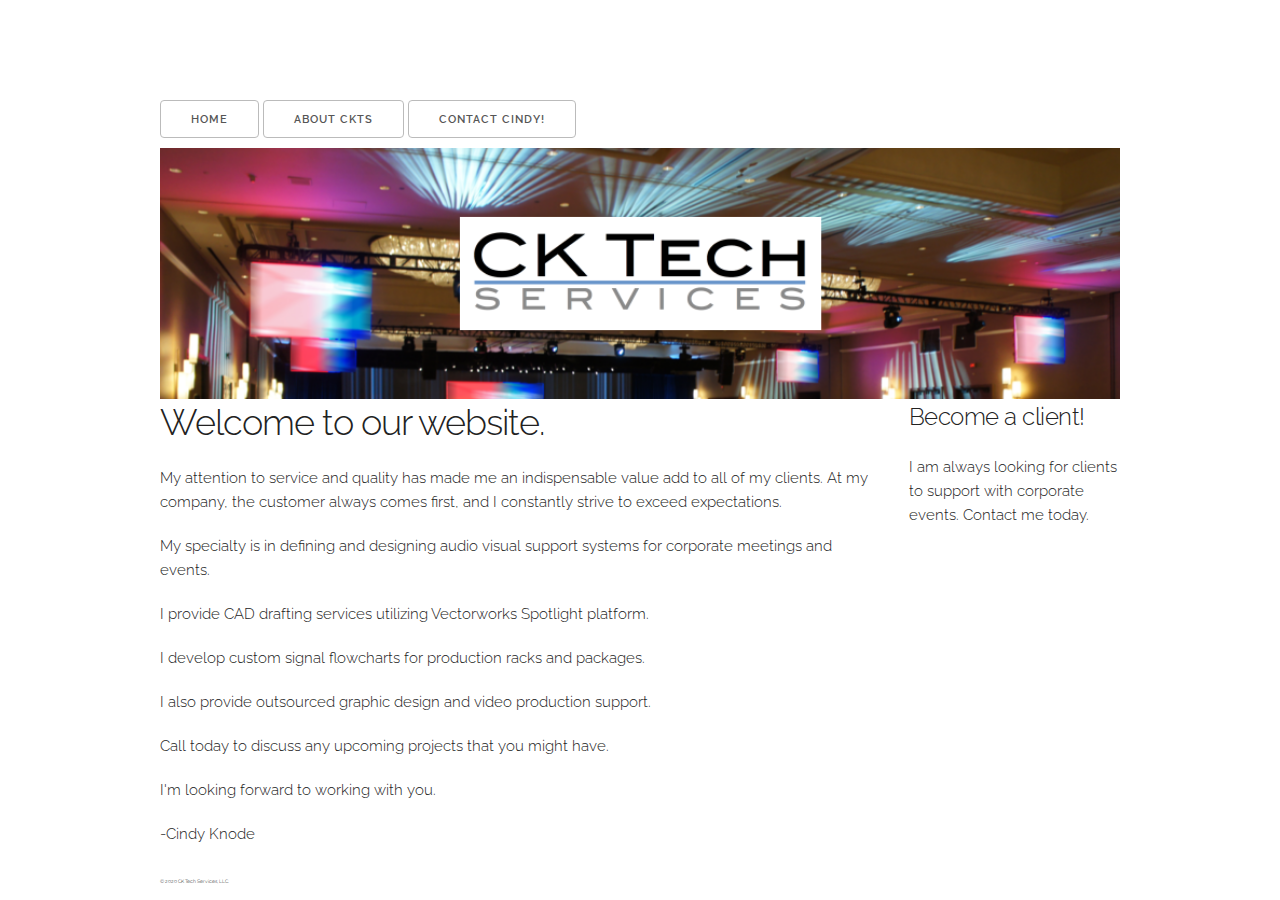
<file: index.html>
<!DOCTYPE html>
<html lang="en">
<head>

  <!-- Basic Page Needs
  –––––––––––––––––––––––––––––––––––––––––––––––––– -->
  <meta charset="utf-8">
  <title>CK Tech Services, LLC - Home</title>
  <meta name="description" content="">
  <meta name="author" content="">

  <!-- Mobile Specific Metas
  –––––––––––––––––––––––––––––––––––––––––––––––––– -->
  <meta name="viewport" content="width=device-width, initial-scale=1">

  <!-- FONT
  –––––––––––––––––––––––––––––––––––––––––––––––––– -->
  <link href="//fonts.googleapis.com/css?family=Raleway:400,300,600" rel="stylesheet" type="text/css">

  <!-- CSS
  –––––––––––––––––––––––––––––––––––––––––––––––––– -->
  <link rel="stylesheet" href="css/normalize.css">
  <link rel="stylesheet" href="css/skeleton.css">

  <!-- Favicon
  –––––––––––––––––––––––––––––––––––––––––––––––––– -->
  <link rel="icon" type="image/png" href="images/favicon.png">

</head>
<body>

  <!-- Primary Page Layout
  –––––––––––––––––––––––––––––––––––––––––––––––––– -->
  <div class="container one-bottom" style="margin-top: 100px">
    <div class="row">
    
      <a class="button" href="index.html">Home</a>

      <a class="button" href="html/about.html">About CKTS</a>

      <a class="button" href="html/contact.html">Contact Cindy!</a>
    </div>
  </div>

  <div class="container one-bottom" >
  <img class="twelve columns" src="images/homebanner.png">
  </div>

<div class="container one-bottom">
  <div class="row">
    <div class="nine columns">
      <h3>Welcome to our website.</h3>

      <h6>My attention to service and quality has made me an indispensable value add to all of my clients. At my company, the customer always comes first, and I constantly strive to exceed expectations.</h6>

      <h6>My specialty is in defining and designing audio visual support systems for corporate meetings and events.</h6>

      <h6>I provide CAD drafting services utilizing Vectorworks Spotlight platform.</h6>

      <h6>I develop custom signal flowcharts for production racks and packages.</h6>

      <h6>I also provide outsourced graphic design and video production support.</h6>

      <h6>Call today to discuss any upcoming projects that you might have.</h6>

      <h6>I'm looking forward to working with you.</h6>

      <h6>-Cindy Knode</h6>
    </div>
    <div class="three columns">
      <h5>Become a client!</h5>
      <h6>I am always looking for clients to support with corporate events. Contact me today.</h6>
    </div>
  </div>
</div>

<div class="container one-bottom">
  <h7>© 2020 CK Tech Services, LLC</h7>
</div>
<!-- End Document
  –––––––––––––––––––––––––––––––––––––––––––––––––– -->
</body>
</html>
</file>
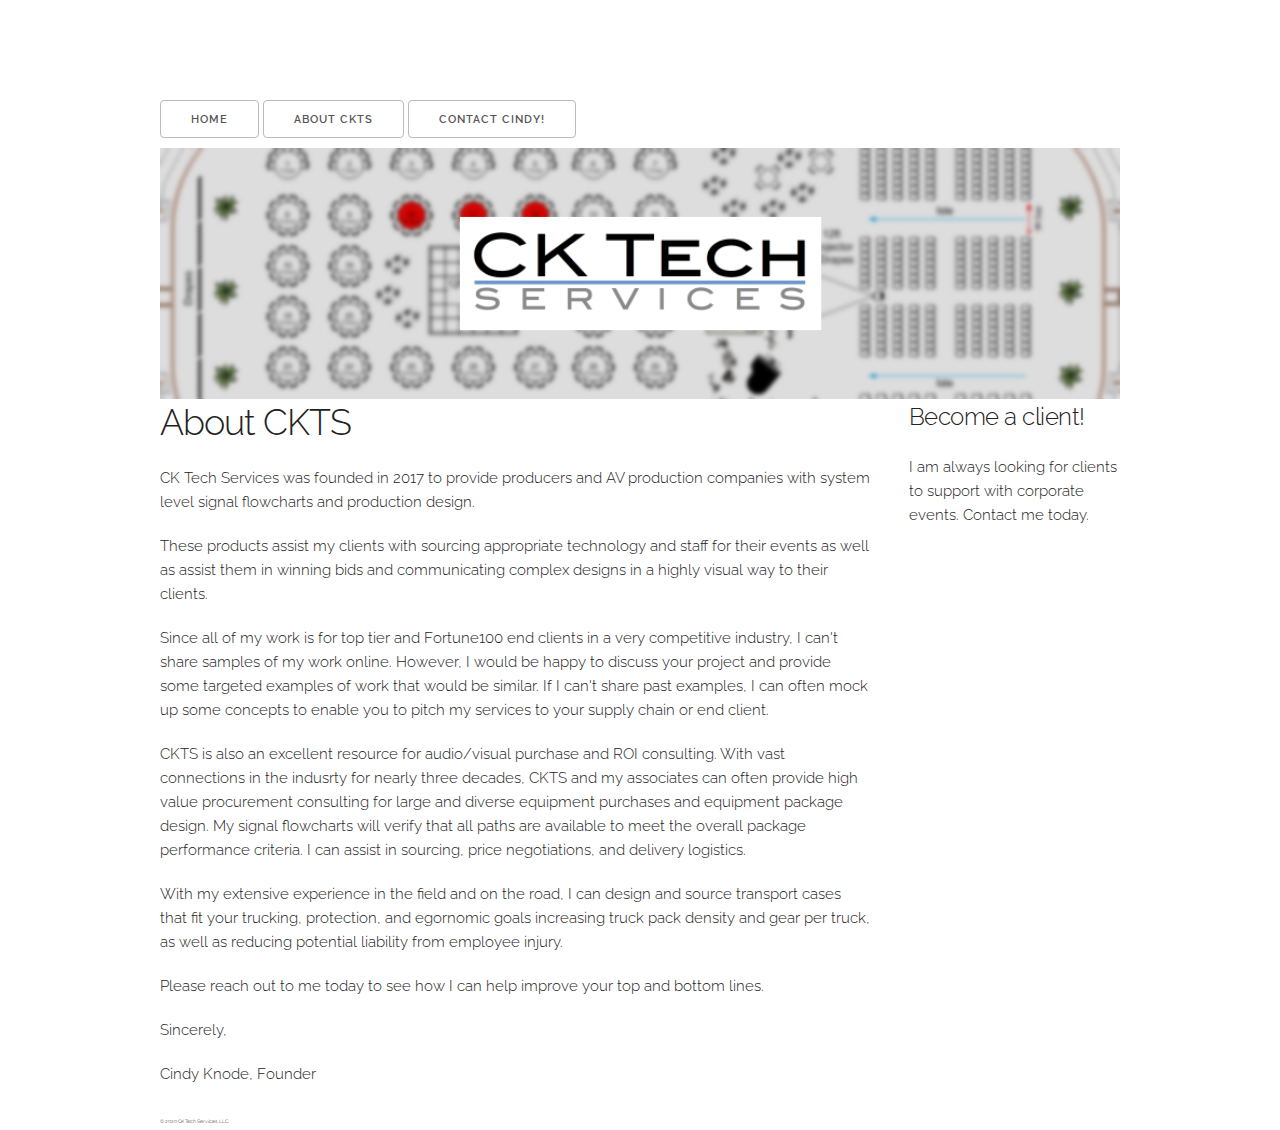
<file: html/about.html>
<!DOCTYPE html>
<html lang="en">
<head>

  <!-- Basic Page Needs
  –––––––––––––––––––––––––––––––––––––––––––––––––– -->
  <meta charset="utf-8">
  <title>CK Tech Services, LLC - About Us</title>
  <meta name="description" content="">
  <meta name="author" content="">

  <!-- Mobile Specific Metas
  –––––––––––––––––––––––––––––––––––––––––––––––––– -->
  <meta name="viewport" content="width=device-width, initial-scale=1">

  <!-- FONT
  –––––––––––––––––––––––––––––––––––––––––––––––––– -->
  <link href="//fonts.googleapis.com/css?family=Raleway:400,300,600" rel="stylesheet" type="text/css">

  <!-- CSS
  –––––––––––––––––––––––––––––––––––––––––––––––––– -->
  <link rel="stylesheet" href="../css/normalize.css">
  <link rel="stylesheet" href="../css/skeleton.css">

  <!-- Favicon
  –––––––––––––––––––––––––––––––––––––––––––––––––– -->
  <link rel="icon" type="image/png" href="../images/favicon.png">

</head>
<body>

  <!-- Primary Page Layout
  –––––––––––––––––––––––––––––––––––––––––––––––––– -->
  <div class="container one-bottom" style="margin-top: 100px">
    <div class="row">
    
      <a class="button" href="../index.html">Home</a>

      <a class="button" href="../html/about.html">About CKTS</a>

      <a class="button" href="../html/contact.html">Contact Cindy!</a>
    </div>
  </div>

  <div class="container one-bottom" >
  <img class="twelve columns" src="../images/aboutbanner.png">
  </div>

<div class="container one-bottom">
  <div class="row">
    <div class="nine columns">
      <h3>About CKTS</h3>

      <h6>CK Tech Services was founded in 2017 to provide producers and AV production companies with system level signal flowcharts and production design.</h6>

      <h6>These products assist my clients with sourcing appropriate technology and staff for their events as well as assist them in winning bids and communicating complex designs in a highly visual way to their clients.</h6>

      <h6>Since all of my work is for top tier and Fortune100 end clients in a very competitive industry, I can't share samples of my work online. However, I would be happy to discuss your project and provide some targeted examples of work that would be similar. If I can't share past examples, I can often mock up some concepts to enable you to pitch my services to your supply chain or end client.</h6>

      <h6>CKTS is also an excellent resource for audio/visual purchase and ROI consulting. With vast connections in the indusrty for nearly three decades, CKTS and my associates can often provide high value procurement consulting for large and diverse equipment purchases and equipment package design. My signal flowcharts will verify that all paths are available to meet the overall package performance criteria. I can assist in sourcing, price negotiations, and delivery logistics.</h6>

      <h6>With my extensive experience in the field and on the road, I can design and source transport cases that fit your trucking, protection, and egornomic goals increasing truck pack density and gear per truck, as well as reducing potential liability from employee injury.</h6>

      <h6>Please reach out to me today to see how I can help improve your top and bottom lines.</h6>

      <h6>Sincerely,</h6>

      <h6>Cindy Knode, Founder</h6>
    </div>
    <div class="three columns">
      <h5>Become a client!</h5>
      <h6>I am always looking for clients to support with corporate events. Contact me today.</h6>
    </div>
  </div>
</div>

<div class="container one-bottom">
  <h7>© 2020 CK Tech Services, LLC</h7>
</div>
<!-- End Document
  –––––––––––––––––––––––––––––––––––––––––––––––––– -->
</body>
</html>
</file>
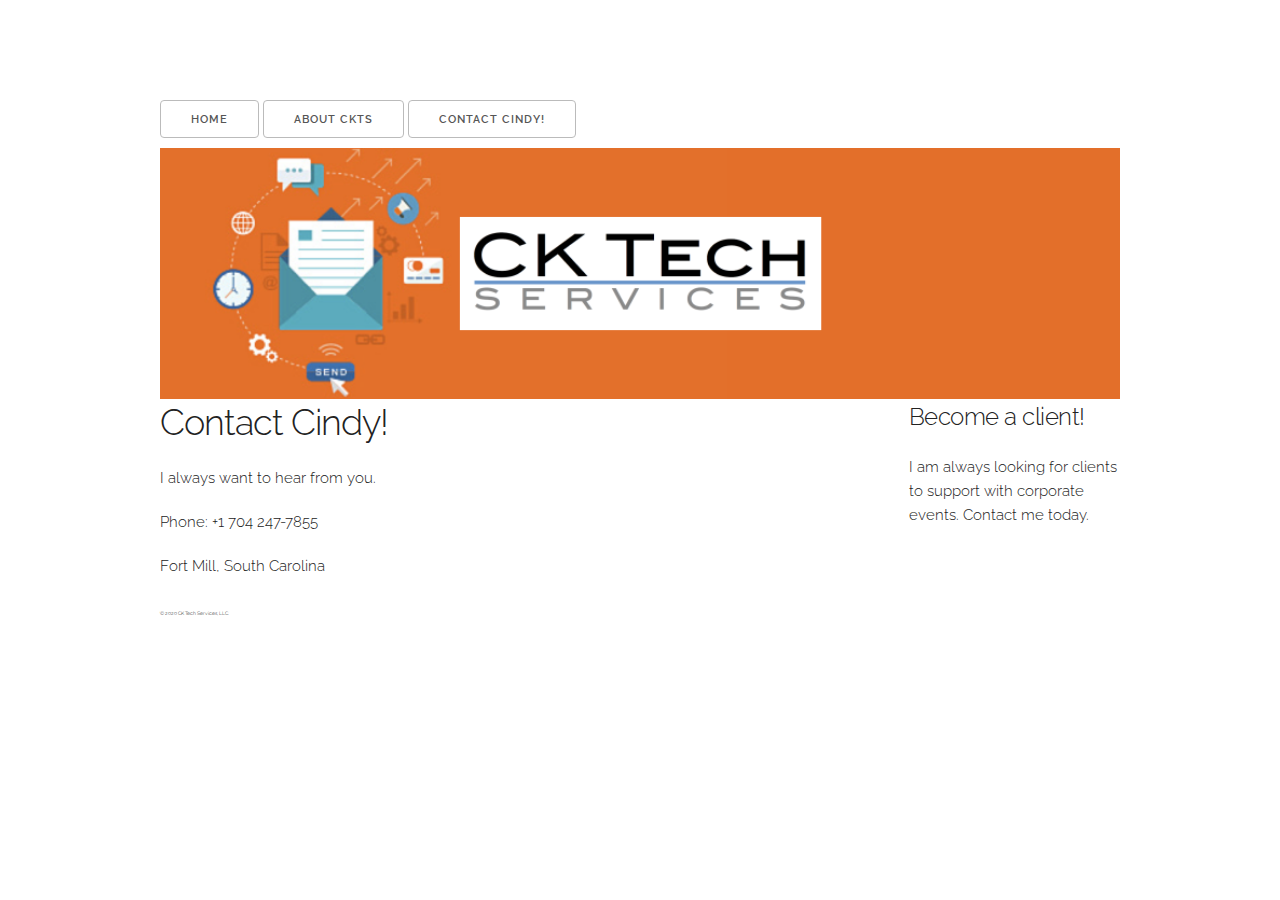
<file: html/contact.html>
<!DOCTYPE html>
<html lang="en">
<head>

  <!-- Basic Page Needs
  –––––––––––––––––––––––––––––––––––––––––––––––––– -->
  <meta charset="utf-8">
  <title>CK Tech Services, LLC - Contact Cindy!</title>
  <meta name="description" content="">
  <meta name="author" content="">

  <!-- Mobile Specific Metas
  –––––––––––––––––––––––––––––––––––––––––––––––––– -->
  <meta name="viewport" content="width=device-width, initial-scale=1">

  <!-- FONT
  –––––––––––––––––––––––––––––––––––––––––––––––––– -->
  <link href="//fonts.googleapis.com/css?family=Raleway:400,300,600" rel="stylesheet" type="text/css">

  <!-- CSS
  –––––––––––––––––––––––––––––––––––––––––––––––––– -->
  <link rel="stylesheet" href="../css/normalize.css">
  <link rel="stylesheet" href="../css/skeleton.css">

  <!-- Favicon
  –––––––––––––––––––––––––––––––––––––––––––––––––– -->
  <link rel="icon" type="image/png" href="../images/favicon.png">

</head>
<body>

  <!-- Primary Page Layout
  –––––––––––––––––––––––––––––––––––––––––––––––––– -->
  <div class="container one-bottom" style="margin-top: 100px">
    <div class="row">
    
      <a class="button" href="../index.html">Home</a>

      <a class="button" href="../html/about.html">About CKTS</a>

      <a class="button" href="../html/contact.html">Contact Cindy!</a>
    </div>
  </div>

  <div class="container one-bottom" >
  <img class="twelve columns" src="../images/contactbanner.png">
  </div>

<div class="container one-bottom">
  <div class="row">
    <div class="nine columns">
      <h3>Contact Cindy!</h3>

      <h6>I always want to hear from you.</h6>

      <h6>Phone: +1 704 247-7855</h6>

      <h6>Fort Mill, South Carolina</h6>

    </div>
    <div class="three columns">
      <h5>Become a client!</h5>
      <h6>I am always looking for clients to support with corporate events. Contact me today.</h6>
    </div>
  </div>
</div>

<div class="container one-bottom">
  <h7>© 2020 CK Tech Services, LLC</h7>
</div>
<!-- End Document
  –––––––––––––––––––––––––––––––––––––––––––––––––– -->
</body>
</html>
</file>
<file: css/skeleton.css>
/*
* Skeleton V2.0.4
* Copyright 2014, Dave Gamache
* www.getskeleton.com
* Free to use under the MIT license.
* http://www.opensource.org/licenses/mit-license.php
* 12/29/2014
*/


/* Table of contents
––––––––––––––––––––––––––––––––––––––––––––––––––
- Grid
- Base Styles
- Typography
- Links
- Buttons
- Forms
- Lists
- Code
- Tables
- Spacing
- Utilities
- Clearing
- Media Queries
*/


/* Grid
–––––––––––––––––––––––––––––––––––––––––––––––––– */
.container {
  position: relative;
  width: 100%;
  max-width: 960px;
  margin: 0 auto;
  padding: 0 20px;
  box-sizing: border-box; }
.column,
.columns {
  width: 100%;
  float: left;
  box-sizing: border-box; }

/* For devices larger than 400px */
@media (min-width: 400px) {
  .container {
    width: 85%;
    padding: 0; }
}

/* For devices larger than 550px */
@media (min-width: 550px) {
  .container {
    width: 80%; }
  .column,
  .columns {
    margin-left: 4%; }
  .column:first-child,
  .columns:first-child {
    margin-left: 0; }

  .one.column,
  .one.columns                    { width: 4.66666666667%; }
  .two.columns                    { width: 13.3333333333%; }
  .three.columns                  { width: 22%;            }
  .four.columns                   { width: 30.6666666667%; }
  .five.columns                   { width: 39.3333333333%; }
  .six.columns                    { width: 48%;            }
  .seven.columns                  { width: 56.6666666667%; }
  .eight.columns                  { width: 65.3333333333%; }
  .nine.columns                   { width: 74.0%;          }
  .ten.columns                    { width: 82.6666666667%; }
  .eleven.columns                 { width: 91.3333333333%; }
  .twelve.columns                 { width: 100%; margin-left: 0; }

  .one-third.column               { width: 30.6666666667%; }
  .two-thirds.column              { width: 65.3333333333%; }

  .one-half.column                { width: 48%; }

  /* Offsets */
  .offset-by-one.column,
  .offset-by-one.columns          { margin-left: 8.66666666667%; }
  .offset-by-two.column,
  .offset-by-two.columns          { margin-left: 17.3333333333%; }
  .offset-by-three.column,
  .offset-by-three.columns        { margin-left: 26%;            }
  .offset-by-four.column,
  .offset-by-four.columns         { margin-left: 34.6666666667%; }
  .offset-by-five.column,
  .offset-by-five.columns         { margin-left: 43.3333333333%; }
  .offset-by-six.column,
  .offset-by-six.columns          { margin-left: 52%;            }
  .offset-by-seven.column,
  .offset-by-seven.columns        { margin-left: 60.6666666667%; }
  .offset-by-eight.column,
  .offset-by-eight.columns        { margin-left: 69.3333333333%; }
  .offset-by-nine.column,
  .offset-by-nine.columns         { margin-left: 78.0%;          }
  .offset-by-ten.column,
  .offset-by-ten.columns          { margin-left: 86.6666666667%; }
  .offset-by-eleven.column,
  .offset-by-eleven.columns       { margin-left: 95.3333333333%; }

  .offset-by-one-third.column,
  .offset-by-one-third.columns    { margin-left: 34.6666666667%; }
  .offset-by-two-thirds.column,
  .offset-by-two-thirds.columns   { margin-left: 69.3333333333%; }

  .offset-by-one-half.column,
  .offset-by-one-half.columns     { margin-left: 52%; }

}


/* Base Styles
–––––––––––––––––––––––––––––––––––––––––––––––––– */
/* NOTE
html is set to 62.5% so that all the REM measurements throughout Skeleton
are based on 10px sizing. So basically 1.5rem = 15px :) */
html {
  font-size: 62.5%; }
body {
  font-size: 1.5em; /* currently ems cause chrome bug misinterpreting rems on body element */
  line-height: 1.6;
  font-weight: 400;
  font-family: "Raleway", "HelveticaNeue", "Helvetica Neue", Helvetica, Arial, sans-serif;
  color: #222; }


/* Typography
–––––––––––––––––––––––––––––––––––––––––––––––––– */
h1, h2, h3, h4, h5, h6, h7 {
  margin-top: 0;
  margin-bottom: 2rem;
  font-weight: 300; }
h1 { font-size: 4.0rem; line-height: 1.2;  letter-spacing: -.1rem;}
h2 { font-size: 3.6rem; line-height: 1.25; letter-spacing: -.1rem; }
h3 { font-size: 3.0rem; line-height: 1.3;  letter-spacing: -.1rem; }
h4 { font-size: 2.4rem; line-height: 1.35; letter-spacing: -.08rem; }
h5 { font-size: 1.8rem; line-height: 1.5;  letter-spacing: -.05rem; }
h6 { font-size: 1.5rem; line-height: 1.6;  letter-spacing: 0; }
h7 { font-size: 0.5rem; line-height: 1.0;  letter-spacing: 0; }

/* Larger than phablet */
@media (min-width: 550px) {
  h1 { font-size: 5.0rem; }
  h2 { font-size: 4.2rem; }
  h3 { font-size: 3.6rem; }
  h4 { font-size: 3.0rem; }
  h5 { font-size: 2.4rem; }
  h6 { font-size: 1.5rem; }
  h7 { font-size: 0.5rem; }
}

p {
  margin-top: 0; }


/* Links
–––––––––––––––––––––––––––––––––––––––––––––––––– */
a {
  color: #1EAEDB; }
a:hover {
  color: #0FA0CE; }


/* Buttons
–––––––––––––––––––––––––––––––––––––––––––––––––– */
.button,
button,
input[type="submit"],
input[type="reset"],
input[type="button"] {
  display: inline-block;
  height: 38px;
  padding: 0 30px;
  color: #555;
  text-align: center;
  font-size: 11px;
  font-weight: 600;
  line-height: 38px;
  letter-spacing: .1rem;
  text-transform: uppercase;
  text-decoration: none;
  white-space: nowrap;
  background-color: transparent;
  border-radius: 4px;
  border: 1px solid #bbb;
  cursor: pointer;
  box-sizing: border-box; }
.button:hover,
button:hover,
input[type="submit"]:hover,
input[type="reset"]:hover,
input[type="button"]:hover,
.button:focus,
button:focus,
input[type="submit"]:focus,
input[type="reset"]:focus,
input[type="button"]:focus {
  color: #333;
  border-color: #888;
  outline: 0; }
.button.button-primary,
button.button-primary,
input[type="submit"].button-primary,
input[type="reset"].button-primary,
input[type="button"].button-primary {
  color: #FFF;
  background-color: #33C3F0;
  border-color: #33C3F0; }
.button.button-primary:hover,
button.button-primary:hover,
input[type="submit"].button-primary:hover,
input[type="reset"].button-primary:hover,
input[type="button"].button-primary:hover,
.button.button-primary:focus,
button.button-primary:focus,
input[type="submit"].button-primary:focus,
input[type="reset"].button-primary:focus,
input[type="button"].button-primary:focus {
  color: #FFF;
  background-color: #1EAEDB;
  border-color: #1EAEDB; }


/* Forms
–––––––––––––––––––––––––––––––––––––––––––––––––– */
input[type="email"],
input[type="number"],
input[type="search"],
input[type="text"],
input[type="tel"],
input[type="url"],
input[type="password"],
textarea,
select {
  height: 38px;
  padding: 6px 10px; /* The 6px vertically centers text on FF, ignored by Webkit */
  background-color: #fff;
  border: 1px solid #D1D1D1;
  border-radius: 4px;
  box-shadow: none;
  box-sizing: border-box; }
/* Removes awkward default styles on some inputs for iOS */
input[type="email"],
input[type="number"],
input[type="search"],
input[type="text"],
input[type="tel"],
input[type="url"],
input[type="password"],
textarea {
  -webkit-appearance: none;
     -moz-appearance: none;
          appearance: none; }
textarea {
  min-height: 65px;
  padding-top: 6px;
  padding-bottom: 6px; }
input[type="email"]:focus,
input[type="number"]:focus,
input[type="search"]:focus,
input[type="text"]:focus,
input[type="tel"]:focus,
input[type="url"]:focus,
input[type="password"]:focus,
textarea:focus,
select:focus {
  border: 1px solid #33C3F0;
  outline: 0; }
label,
legend {
  display: block;
  margin-bottom: .5rem;
  font-weight: 600; }
fieldset {
  padding: 0;
  border-width: 0; }
input[type="checkbox"],
input[type="radio"] {
  display: inline; }
label > .label-body {
  display: inline-block;
  margin-left: .5rem;
  font-weight: normal; }


/* Lists
–––––––––––––––––––––––––––––––––––––––––––––––––– */
ul {
  list-style: circle inside; }
ol {
  list-style: decimal inside; }
ol, ul {
  padding-left: 0;
  margin-top: 0; }
ul ul,
ul ol,
ol ol,
ol ul {
  margin: 1.5rem 0 1.5rem 3rem;
  font-size: 90%; }
li {
  margin-bottom: 1rem; }


/* Code
–––––––––––––––––––––––––––––––––––––––––––––––––– */
code {
  padding: .2rem .5rem;
  margin: 0 .2rem;
  font-size: 90%;
  white-space: nowrap;
  background: #F1F1F1;
  border: 1px solid #E1E1E1;
  border-radius: 4px; }
pre > code {
  display: block;
  padding: 1rem 1.5rem;
  white-space: pre; }


/* Tables
–––––––––––––––––––––––––––––––––––––––––––––––––– */
th,
td {
  padding: 12px 15px;
  text-align: left;
  border-bottom: 1px solid #E1E1E1; }
th:first-child,
td:first-child {
  padding-left: 0; }
th:last-child,
td:last-child {
  padding-right: 0; }


/* Spacing
–––––––––––––––––––––––––––––––––––––––––––––––––– */
button,
.button {
  margin-bottom: 1rem; }
input,
textarea,
select,
fieldset {
  margin-bottom: 1.5rem; }
pre,
blockquote,
dl,
figure,
table,
p,
ul,
ol,
form {
  margin-bottom: 2.5rem; }


/* Utilities
–––––––––––––––––––––––––––––––––––––––––––––––––– */
.u-full-width {
  width: 100%;
  box-sizing: border-box; }
.u-max-full-width {
  max-width: 100%;
  box-sizing: border-box; }
.u-pull-right {
  float: right; }
.u-pull-left {
  float: left; }


/* Misc
–––––––––––––––––––––––––––––––––––––––––––––––––– */
hr {
  margin-top: 3rem;
  margin-bottom: 3.5rem;
  border-width: 0;
  border-top: 1px solid #E1E1E1; }


/* Clearing
–––––––––––––––––––––––––––––––––––––––––––––––––– */

/* Self Clearing Goodness */
.container:after,
.row:after,
.u-cf {
  content: "";
  display: table;
  clear: both; }


/* Media Queries
–––––––––––––––––––––––––––––––––––––––––––––––––– */
/*
Note: The best way to structure the use of media queries is to create the queries
near the relevant code. For example, if you wanted to change the styles for buttons
on small devices, paste the mobile query code up in the buttons section and style it
there.
*/


/* Larger than mobile */
@media (min-width: 400px) {}

/* Larger than phablet (also point when grid becomes active) */
@media (min-width: 550px) {}

/* Larger than tablet */
@media (min-width: 750px) {}

/* Larger than desktop */
@media (min-width: 1000px) {}

/* Larger than Desktop HD */
@media (min-width: 1200px) {}
</file>
